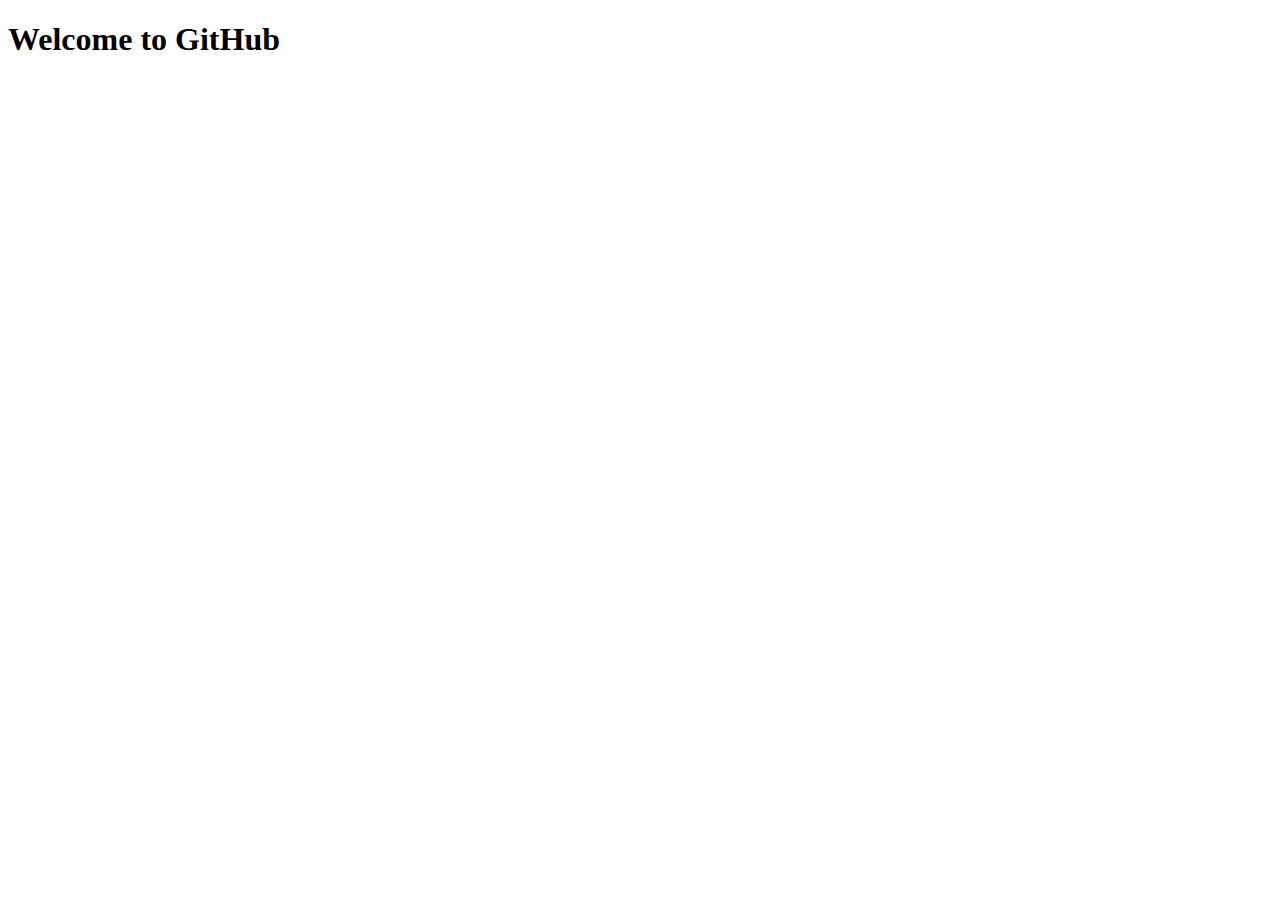
<file: index.bk.html>
<!DOCTYPE html>
<html lang="en">

<head>
    <meta charset="UTF-8">
    <meta name="viewport" content="width=device-width, initial-scale=1.0">
    <title>Home Page || HTML Template</title>
</head>

<body>
<h1> Welcome to GitHub</h1>
</body>
</html>
</file>
